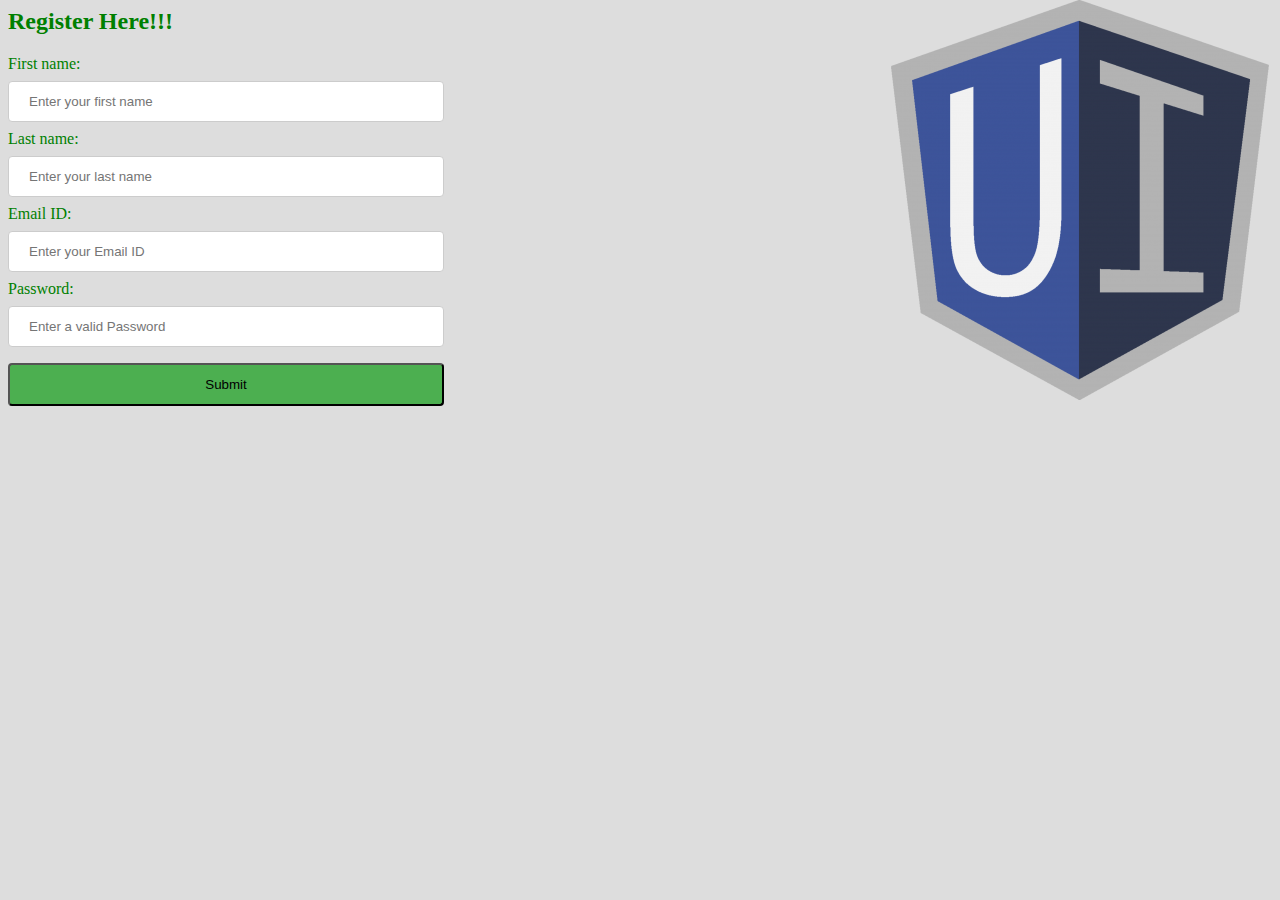
<file: Bellcourses/register.html>
<html>
<head>
    <title>Registration</title>
    <link rel="stylesheet" href="css/main.css">
    </head>
<body>
    <h2>Register Here!!!</h2>
    <div class="form">
    <form>
  First name:<br>
  <input type="text" name="firstname" placeholder="Enter your first name">
  <br>
  Last name:<br>
  <input type="text" name="lastname" placeholder="Enter your last name">
        <br>
  Email ID:<br>
  <input type="text" name="Email" required placeholder="Enter your Email ID">
        <br>
  Password:<br>
  <input type="password" name="Pwd" required placeholder="Enter a valid Password">
        <br>
  <input type="submit" value="Submit">
       
</form>
        </div></body>

</html>
</file>
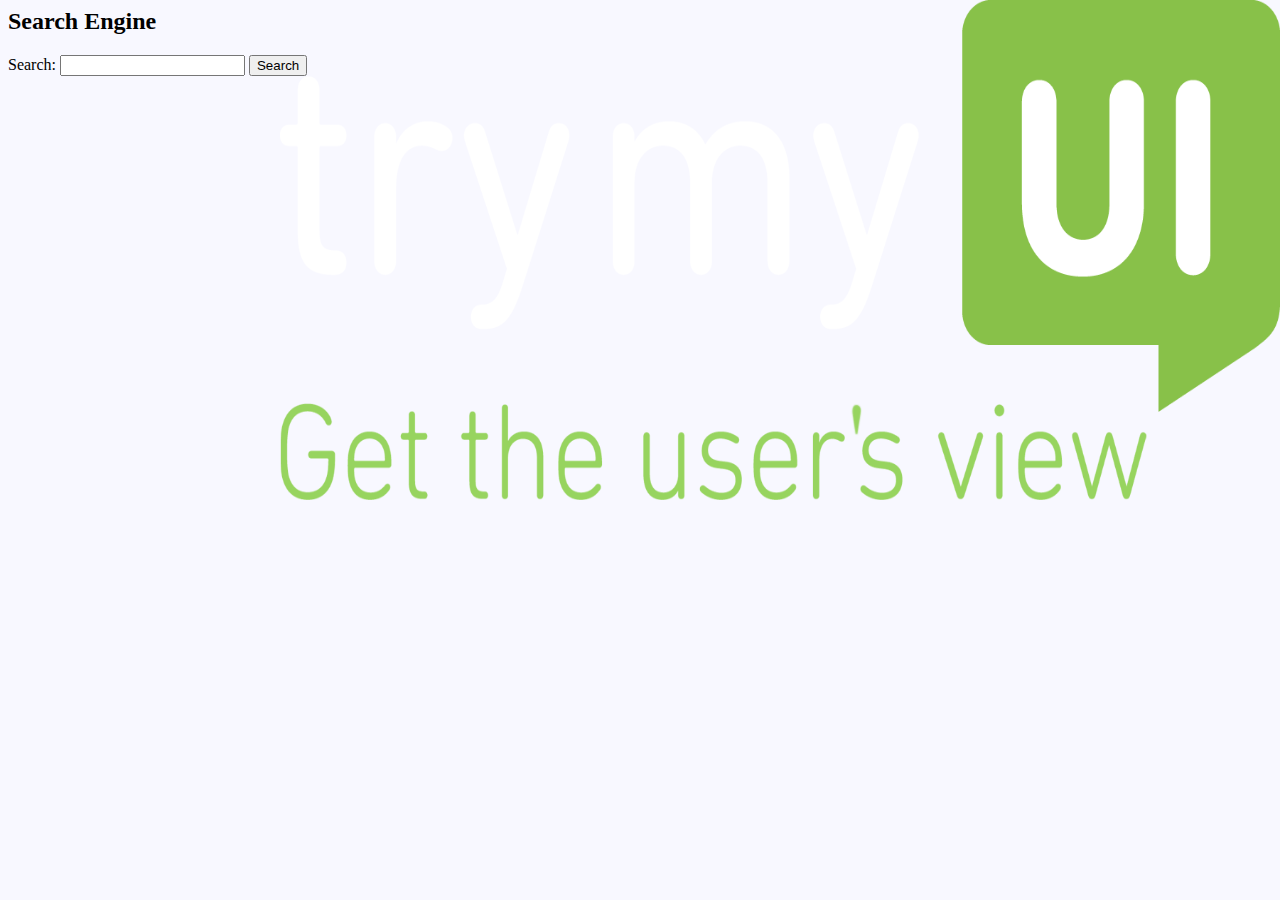
<file: Bellcourses/search.html>
<html>
<head>
    <link rel="stylesheet" href="css/main1.css"></head>
<body>
    <h2>Search Engine</h2>
    <div id="search">
      Search:  <input type="text">
        <input type="button" value="Search">
    </div>
</body>
</html>
</file>
<file: Bellcourses/css/main.css>
body{
    background-color: #dddddd;
    background-image: url("UI_1.png");
    background-repeat: no-repeat;
    background-position: right top;
    color:green;
    margin-right: 400px;
    text-align: justify;
}

img {
    margin-left: 250px;
    height: auto;
    
}
header{
    background-color:#222222;
    color: #dddddd;
    text-align: center;
    color:red;
}

ul {
    list-style-type: none;
    margin: 0;
    padding: 0;
    overflow: hidden;
    background-color: #222222;
}

li {
    float: left;
}

li a {
    display: block;
    color: white;
    text-align: center;
    padding: 14px 16px;
    text-decoration: none;
}

li a:hover:not(.active) {
    background-color: #444;
}

.active {
    background-color: #4CAF50;
}

footer{
    background-color:#222222;
    color: #dddddd;
}


input[type=text],input[type=password], select {
    width: 50%;
    padding: 12px 20px;
    margin: 8px 0;
    display: inline-block;
    border: 1px solid #ccc;
    border-radius: 4px;
    box-sizing: border-box;
}

input[type=submit]{
    background-color:#4CAF50;
    width:50%;
    padding:12px 20px;
    box-sizing: border-box;
    display: inline-block;
    border-radius: 4px;
    margin:8px 0;
}
section{
    padding:20px;
}

footer{
    text-shadow: 2px 2px red;
}
</file>
<file: Bellcourses/css/main1.css>
body{
    background-color: ghostwhite;
    background-image:url("UI_2.png");
    background-repeat: no-repeat;
    background-position: right top;
    background-size:1000px 500px;
}
</file>
